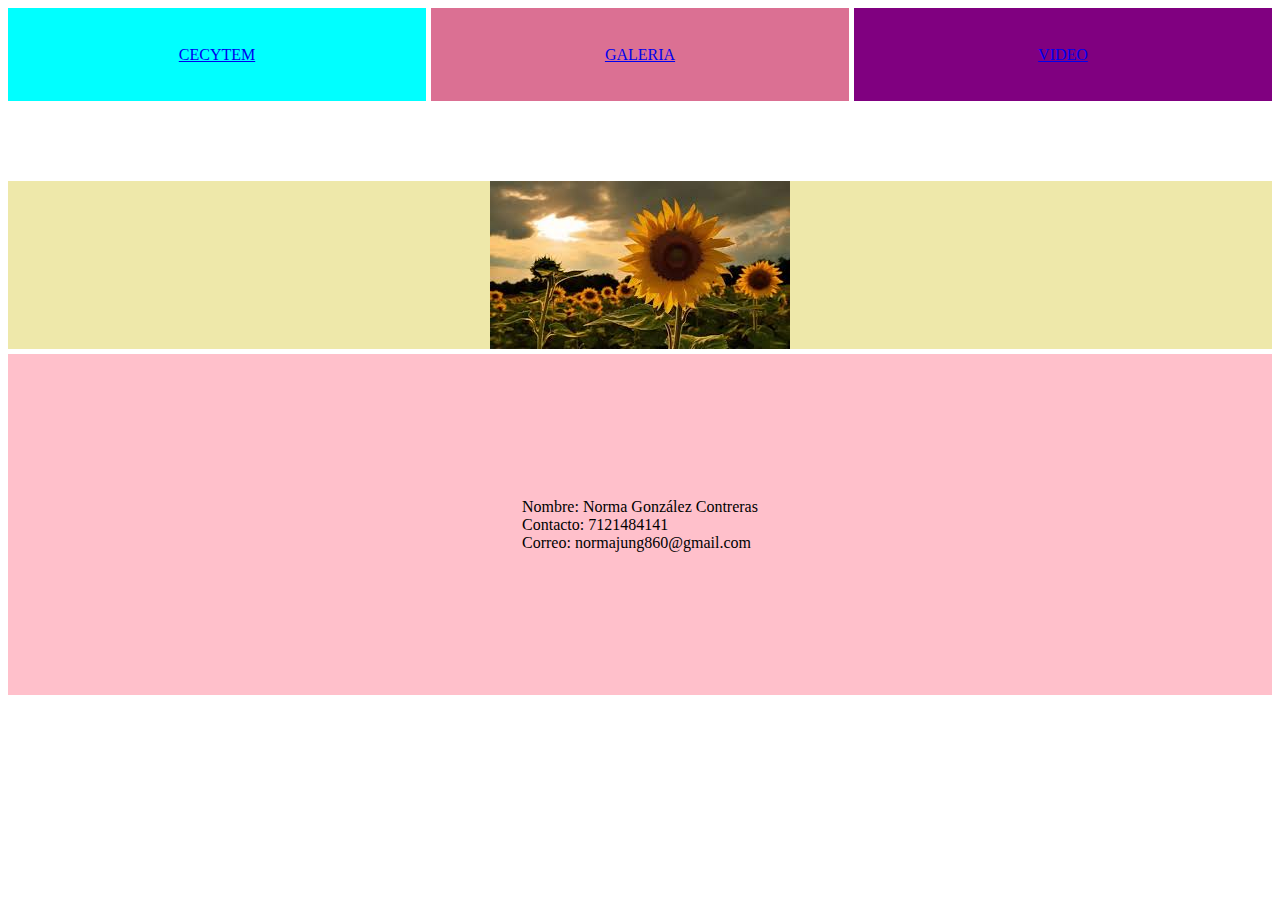
<file: index.html>
<!DOCTYPE html>
<html lang="en">
<head>
    <meta charset="UTF-8">
    <meta name="viewport" content="width=device-width, initial-scale=1.0">
    <title>Document</title>
    <link rel="stylesheet" href="grid.css">
</head>
<body>
    <div class="contenedor ">
        <div class="item1"> <a href="index.html">CECYTEM </a> </div>
        <div class="item2"> <a href="galeria.html">GALERIA</a> </div>
        <div class="item3"> <a href="video.html">VIDEO </a> </div>
        <div class="item4"> <img src="titulo1.jpg" alt=""> </div>
        <div class="item5"> Nombre: Norma González Contreras <br> Contacto: 7121484141 <br>Correo: normajung860@gmail.com </div>
    </div>
    
</body>
</html>
</file>
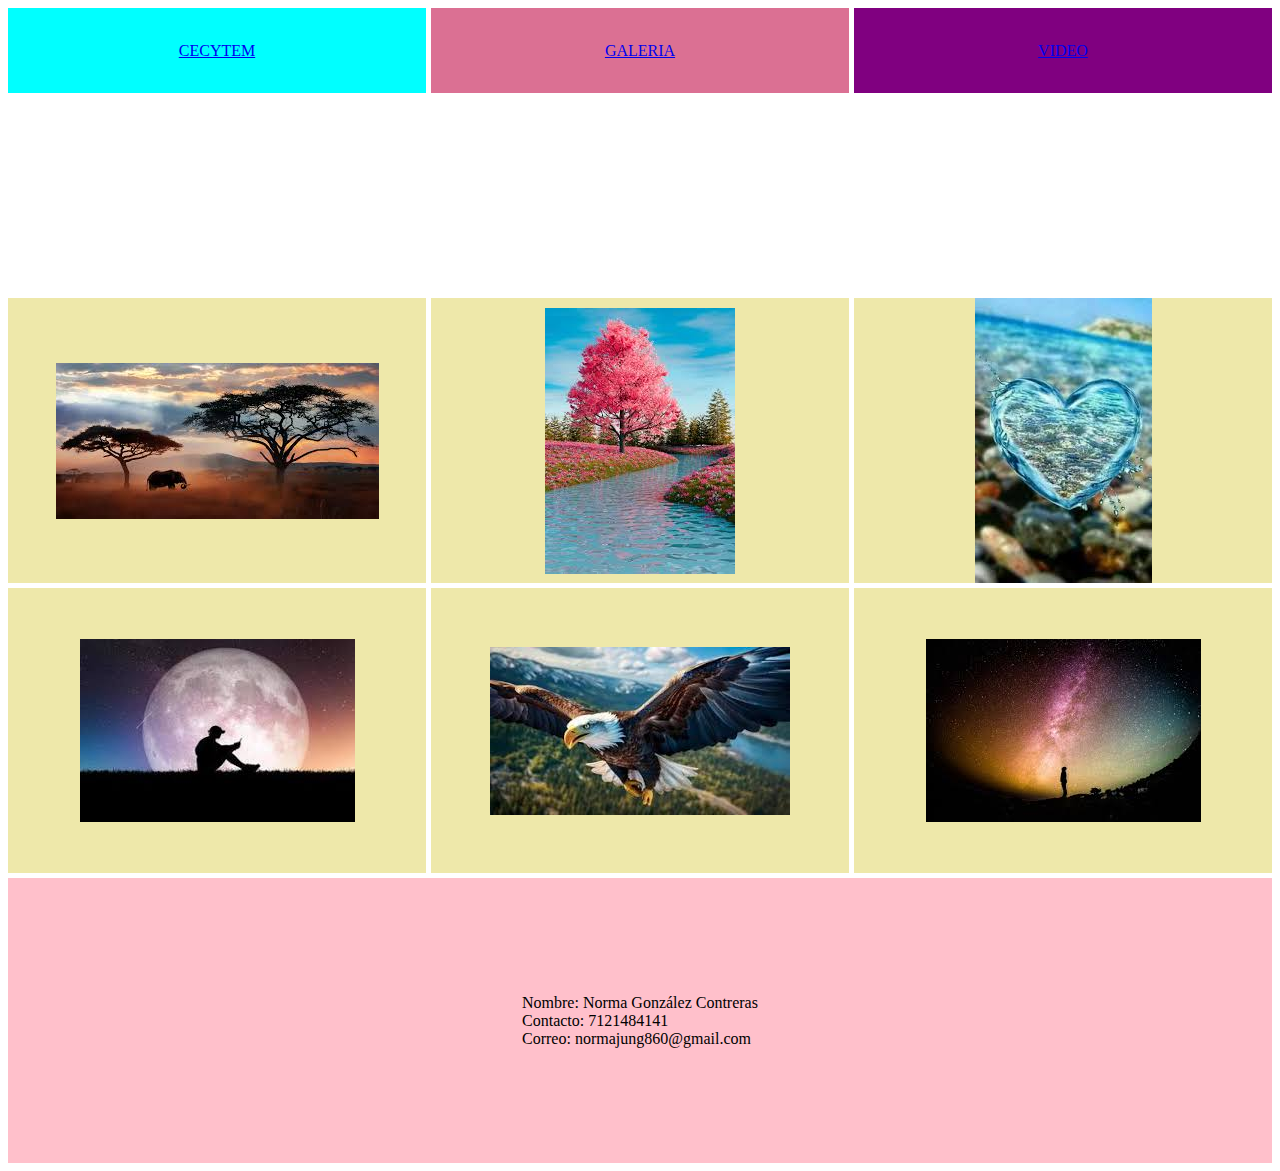
<file: galeria.html>
<!DOCTYPE html>
<html lang="en">
<head>
    <meta charset="UTF-8">
    <meta name="viewport" content="width=device-width, initial-scale=1.0">
    <title>Document</title>
    <link rel="stylesheet" href="video.css">
</head>
<body>
    <div class="contenedor ">
        <div class="item1"> <a href="index.html">CECYTEM </a> </div>
        <div class="item2"> <a href="galeria.html">GALERIA</a> </div>
        <div class="item3"> <a href="video.html">VIDEO </a> </div>
        <div class="item4"> <img src="item1.jpg" alt=""> </div>
        <div class="item5"> <img src="item2.jpg" alt=""> </div>
        <div class="item6"> <img src="item3.jpg" alt=""> </div>
        <div class="item7"> <img src="item4.jpg" alt=""> </div>
        <div class="item8"> <img src="item5.jpg" alt=""> </div>
        <div class="item9"> <img src="item6.jpg" alt=""> </div>
        <div class="item10"> Nombre: Norma González Contreras <br> Contacto: 7121484141 <br>Correo: normajung860@gmail.com </div>
    </div>
    
</body>
</html>
</file>
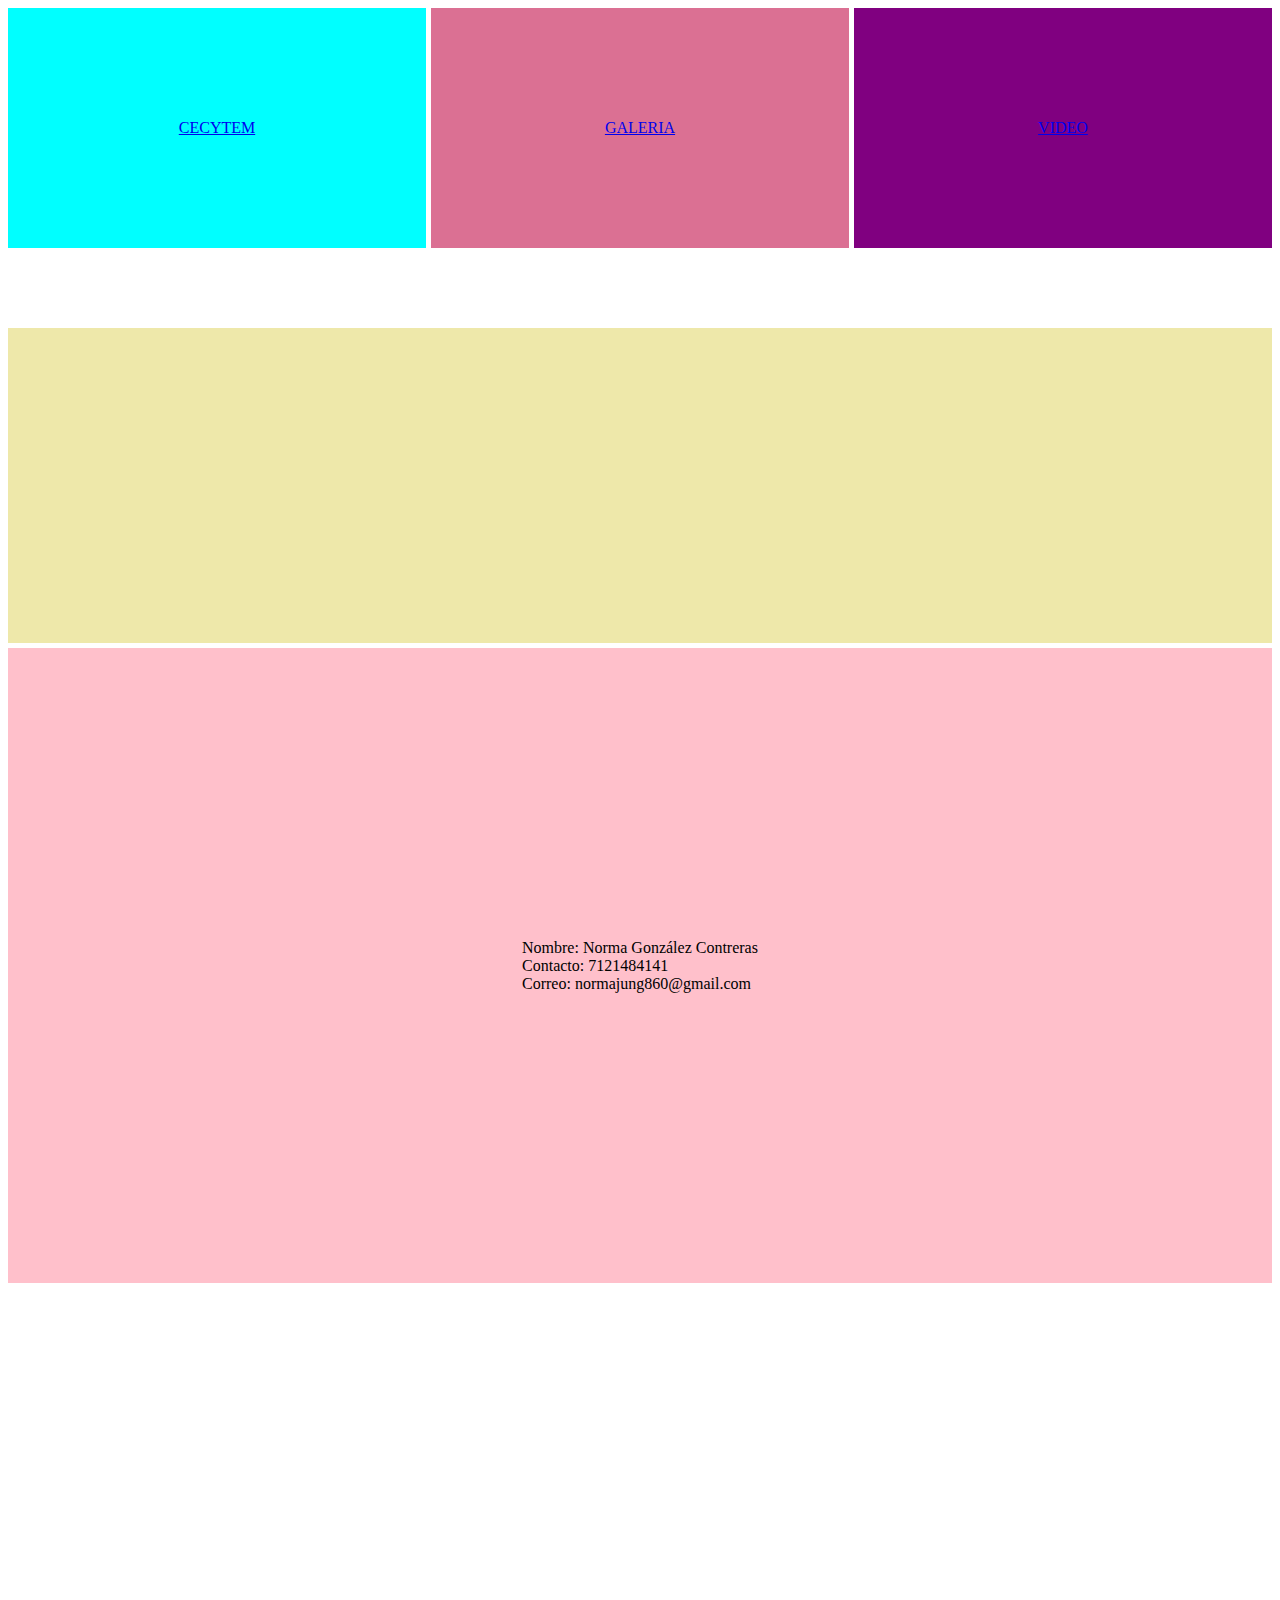
<file: video.html>
<!DOCTYPE html>
<html lang="en">
<head>
    <meta charset="UTF-8">
    <meta name="viewport" content="width=device-width, initial-scale=1.0">
    <title>Document</title>
    <link rel="stylesheet" href="imagen.css">
</head>
<body>
    <div class="contenedor ">
        <div class="item1"> <a href="index.html">CECYTEM </a> </div>
        <div class="item2"> <a href="galeria.html">GALERIA</a> </div>
        <div class="item3"> <a href="video.html">VIDEO </a> </div>
        <div class="item4"> <iframe width="560" height="315" src="https://www.youtube.com/embed/2u_2w9Q4csM?si=_vYWgN9v9XvtJvoa" title="YouTube video player" frameborder="0" allow="accelerometer; autoplay; clipboard-write; encrypted-media; gyroscope; picture-in-picture; web-share" referrerpolicy="strict-origin-when-cross-origin" allowfullscreen></iframe>
        </iframe>
         </div>
        <div class="item5"> Nombre: Norma González Contreras <br> Contacto: 7121484141 <br>Correo: normajung860@gmail.com </div>
    </div>
</body>
</html>
</file>
<file: grid.css>
.contenedor{
    display: grid;
    grid-template-columns: repeat(3,1fr);
    grid-template-rows:repeat(5,1fr);
    gap: 5px;
}
.item1{
    margin-bottom: 75px;
    display: flex;
    align-items: center;
    justify-content: center;
    grid-column-start: 1;
    grid-column-end: 2;
    grid-row-start: 1;
    grid-row-end: 2;
    background-color: aqua;

}
.item2{
    margin-bottom: 75px;
    display: flex;
    align-items: center;
    justify-content: center;
    grid-column-start: 2;
    grid-column-end: 3;
    grid-row-start: 1;
    grid-row-end: 2;
    background-color: palevioletred;
}
.item3{
    margin-bottom: 75px;

    display: flex;
    align-items: center;
    justify-content: center;
    grid-column-start: 3; 
    grid-column-end: 4;
    grid-row-start: 1;
    grid-row-end: 2;
    background-color: purple;

}
.item4{
    display: flex;
    align-items: center;
    justify-content: center;
    grid-column-start: 1;
    grid-column-end: 4;
    grid-row-start: 2;
    grid-row-end: 3;
    background-color: palegoldenrod;
}
.item5{
    display: flex;
    align-items: center;
    justify-content: center;
    grid-column-start:1;
    grid-column-end: 4;
    grid-row-start: 3;
    grid-row-end: 5;
    background-color: pink;
}
</file>
<file: video.css>
.contenedor{
    display: grid;
    grid-template-columns: repeat(3,1fr);
    grid-template-rows:repeat(4,1fr);
    gap: 5px;
}
.item1{
    margin-bottom: 200px;
    display: flex;
    align-items: center;
    justify-content: center;
    grid-column-start: 1;
    grid-column-end: 2;
    grid-row-start: 1;
    grid-row-end: 2;
    background-color: aqua;

}
.item2{
    margin-bottom: 200px;
    display: flex;
    align-items: center;
    justify-content: center;
    grid-column-start: 2;
    grid-column-end: 3;
    grid-row-start: 1;
    grid-row-end: 2;
    background-color: palevioletred;
}
.item3{
    margin-bottom: 200px;

    display: flex;
    align-items: center;
    justify-content: center;
    grid-column-start: 3; 
    grid-column-end: 4;
    grid-row-start: 1;
    grid-row-end: 2;
    background-color: purple;

}
.item4{
    display: flex;
    align-items: center;
    justify-content: center;
    grid-column-start: 1;
    grid-column-end: 2;
    grid-row-start: 2;
    grid-row-end: 3;
    background-color: palegoldenrod;

}
.item5{
    display: flex;
    align-items: center;
    justify-content: center;
    grid-column-start: 2;
    grid-column-end: 3;
    grid-row-start: 2;
    grid-row-end: 3;
    background-color: palegoldenrod;
}

.item6{
    display: flex;
    align-items: center;
    justify-content: center;
    grid-column-start: 3;
    grid-column-end: 4;
    grid-row-start: 2;
    grid-row-end: 3;
    background-color: palegoldenrod;
}
.item7{
    display: flex;
    align-items: center;
    justify-content: center;
    grid-column-start: 1;
    grid-column-end: 2;
    grid-row-start: 3;
    grid-row-end: 4;
    background-color: palegoldenrod;
}
.item8{
    display: flex;
    align-items: center;
    justify-content: center;
    grid-column-start: 2;
    grid-column-end: 3;
    grid-row-start: 3;
    grid-row-end: 4;
    background-color: palegoldenrod;
}
.item9{
    display: flex;
    align-items: center;
    justify-content: center;
    grid-column-start: 3;
    grid-column-end: 4;
    grid-row-start: 3;
    grid-row-end: 4;
    background-color: palegoldenrod;
}
.item10{
    display: flex;
    align-items: center;
    justify-content: center;
    grid-column-start:1;
    grid-column-end: 4;
    grid-row-start: 4;
    grid-row-end: 5;
    background-color: pink;
}
</file>
<file: imagen.css>
.contenedor{
    display: grid;
    grid-template-columns: repeat(3,1fr);
    grid-template-rows:repeat(5,1fr);
    gap: 5px;
}
.item1{
    margin-bottom: 75px;
    display: flex;
    align-items: center;
    justify-content: center;
    grid-column-start: 1;
    grid-column-end: 2;
    grid-row-start: 1;
    grid-row-end: 2;
    background-color: aqua;

}
.item2{
    margin-bottom: 75px;
    display: flex;
    align-items: center;
    justify-content: center;
    grid-column-start: 2;
    grid-column-end: 3;
    grid-row-start: 1;
    grid-row-end: 2;
    background-color: palevioletred;
}
.item3{
    margin-bottom: 75px;

    display: flex;
    align-items: center;
    justify-content: center;
    grid-column-start: 3; 
    grid-column-end: 4;
    grid-row-start: 1;
    grid-row-end: 2;
    background-color: purple;

}
.item4{
    display: flex;
    align-items: center;
    justify-content: center;
    grid-column-start: 1;
    grid-column-end: 4;
    grid-row-start: 2;
    grid-row-end: 3;
    background-color: palegoldenrod;
}
.item5{
    display: flex;
    align-items: center;
    justify-content: center;
    grid-column-start:1;
    grid-column-end: 4;
    grid-row-start: 3;
    grid-row-end: 5;
    background-color: pink;
}
</file>
